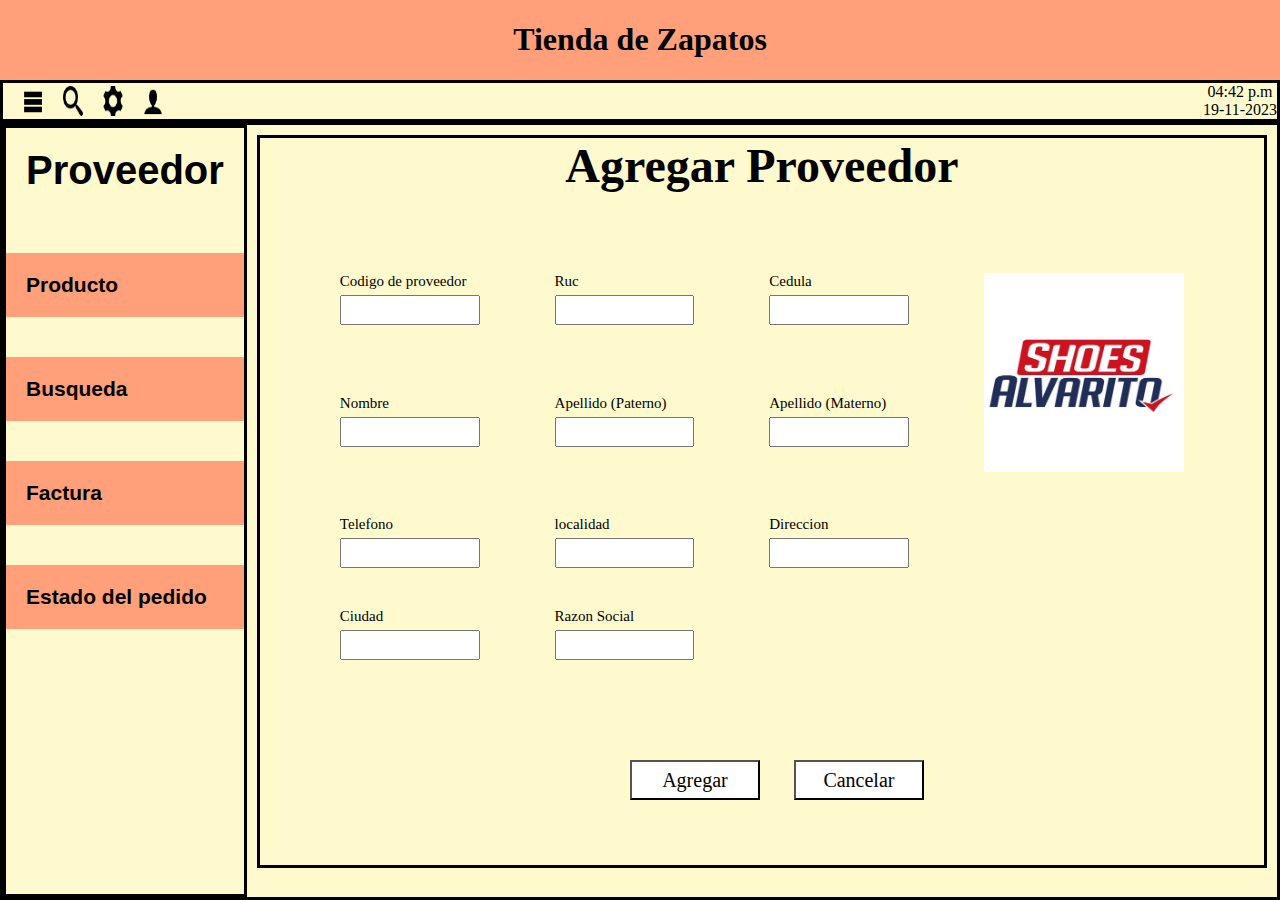
<file: Agregar/index.html>
<!DOCTYPE html>
<html lang="en">

<head>
    <meta charset="UTF-8">
    <meta name="viewport" content="width=device-width, initial-scale=1.0">
    <title>Document</title>
    <link rel="stylesheet" href="style.css">
</head>

<body>
    <header class="header">
        <h1 class="title">Tienda de Zapatos </h1>
    </header>
    <nav class="nav">
        <div class="items-nav">
            <img class="img" src="./images/menu.png" alt="">
            <img class="img" src="./images/search.png" alt="">
            <img class="img" src="./images/cog.png" alt="">
            <img class="img" src="./images/user.png" alt="">
        </div>
        <div class="fecha">
            <time datetime="2023-11-19T15:30:00">04:42 p.m</time>
            <time datetime="2023-11-06">19-11-2023</time>
        </div>
    </nav>
    <section class="section">
        <div class="contenedor-lista">
            <ul class="lista">
                <li class="item">Proveedor</li>
                <li class="item">Producto</li>
                <li class="item">Busqueda</li>
                <li class="item">Factura</li>
                <li class="item">Estado del pedido</li>
            </ul>
        </div>
        <div class="tablas">
            <div class="contenido">
                <h2 class="tablas__title">Agregar Proveedor</h2>
                <div class="formulario">
                    <div class="campo">
                        <label for="codigoProveedor">Codigo de proveedor</label>
                        <input type="text" id="codigoProveedor" name="codigoProveedor" value=>
                    </div>
                    <div class="campo">
                        <label for="ruc">Ruc</label>
                        <input type="text" id="ruc" name="ruc" value="">
                    </div>
                    <div class="campo">
                        <label for="cedula">Cedula</label>
                        <input type="text" id="cedula" name="cedula" value="">

                    </div>
                    <div class="campo-imagen">
                        <img src="images/WhatsApp-Image-2023-05-09-at-3.10.13-PM.jpeg" alt="Foto" width="200px">
                    </div>

                    <div class="campo">
                        <label for="nombre">Nombre</label>
                        <input type="text" id="nombre" name="nombre" value="">
                    </div>
                    <div class="campo">
                        <label for="apellidoPaterno">Apellido (Paterno)</label>
                        <input type="text" id="apellidoPaterno" name="apellidoPaterno" value="">
                    </div>
                    <div class="campo">
                        <label for="apellidoMaterno">Apellido (Materno)</label>
                        <input type="text" id="apellidoMaterno" name="apellidoMaterno" value="">
                    </div>
                    <div class="campo">
                        <label for="telefono">Telefono</label>
                        <input type="text" id="telefono" name="telefono" value="">
                    </div>
                    <div class="campo">
                        <label for="localidad">localidad</label>
                        <input type="text" id="localidad" name="localidad" value="">
                    </div>
                    <div class="campo">
                        <label for="direccion">Direccion</label>
                        <input type="text" id="direccion" name="direccion" value="">
                    </div>
                    <div class="campo">
                        <label for="ciudad2"> </label>
                    </div>


                    <div class="campo">
                        <label for="ciudad2">Ciudad</label>
                        <input type="text" id="ciudad2" name="ciudad2" value="">
                    </div>


                    <div class="campo">
                        <label for="razonSocial">Razon Social</label>
                        <input type="text" id="razonSocial" name="razonSocial" value="">
                    </div>
                </div>
                <button id="openModal3Button" class="btn">Agregar</button>
                <button class="btn">Cancelar</button>
            </div>
        </div>
    </section>
    <div id="modal3" class="modal" style="display: none">
        <div class="modal-content">
            <div class="modal-column">
                <ul>
                    <li><strong>Código Proveedor:</strong> Valor del Código</li>
                    <li><strong>RUC:</strong> Valor del RUC</li>
                    <li><strong>Cédula:</strong> Valor de la Cédula</li>
                    <li><strong>Nombre:</strong> Valor del Nombre</li>
                    <li><strong>Apellido:</strong> Valor del Apellido</li>
                    <li><strong>Apellido Materno:</strong> Valor del Apellido Materno</li>
                </ul>
            </div>
            <div class="modal-column">
                
                <ul>
                    <li><strong>Teléfono:</strong> Valor del Teléfono</li>
                    <li><strong>Email:</strong> Valor del Email</li>
                    <li><strong>Dirección:</strong> Valor de la Dirección</li>
                    <li><strong>Ciudad:</strong> Valor de la Ciudad</li>
                    <li><strong>Razón Social:</strong> Valor de la Razón Social</li>
                </ul>
            </div>
            <div class="modal-column">
                
                <img src="images/foto.jpg" alt="Proveedor">
            </div>
            <button id="closeModal3" class="btn">Cerrar</button>
        </div>
    </div>
    <script>
        const openModal3Button = document.getElementById("openModal3Button");
        const modal3 = document.getElementById("modal3");
        const closeModal3 = document.getElementById("closeModal3");
    
        openModal3Button.addEventListener("click", () => {
            modal3.style.display = "flex";
        });
    
        closeModal3.addEventListener("click", () => {
            modal3.style.display = "none";
        });
    </script>
</body>

</html>
</file>
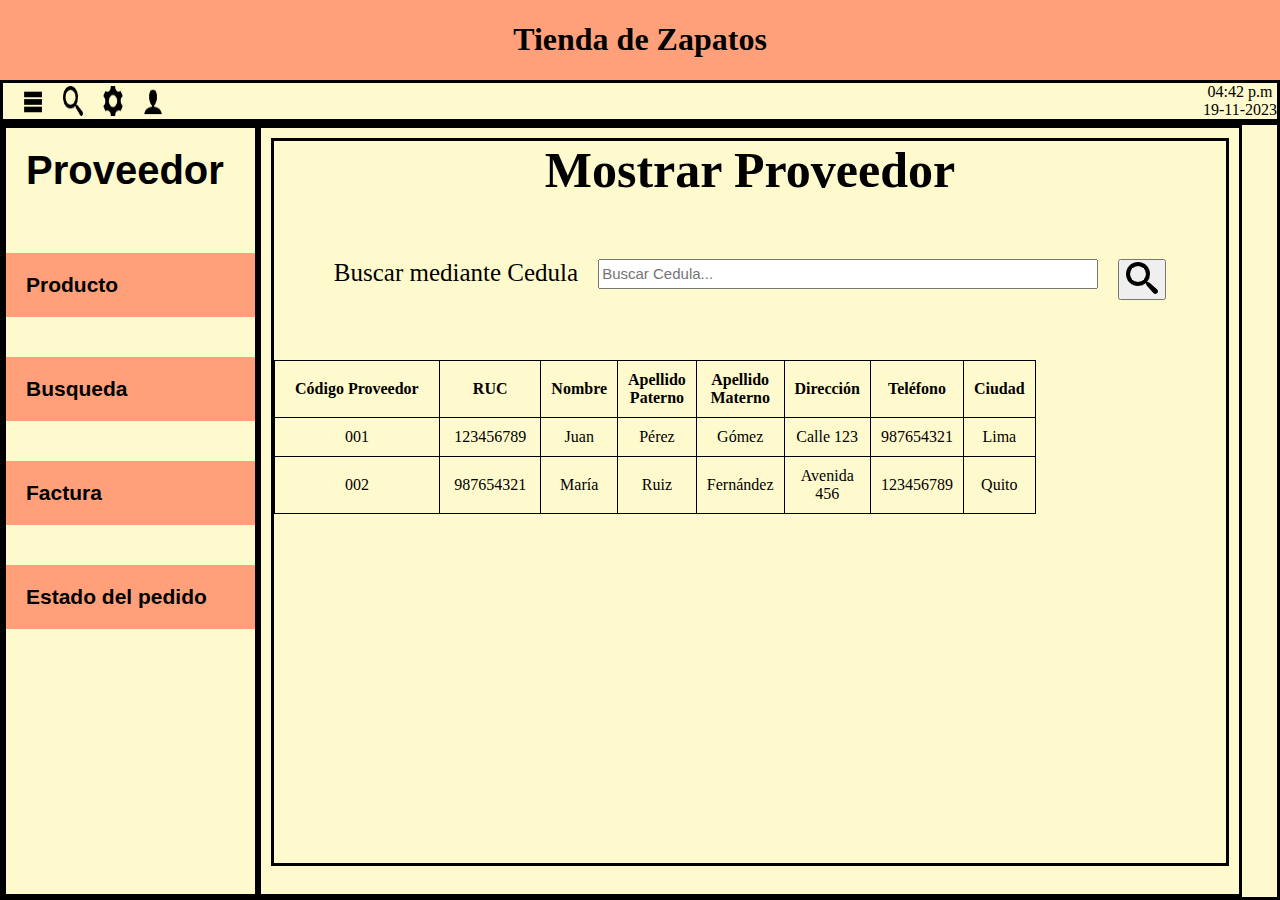
<file: Mostrar/index.html>
<!DOCTYPE html>
<html lang="en">

<head>
    <meta charset="UTF-8">
    <meta name="viewport" content="width=device-width, initial-scale=1.0">
    <title>Document</title>
    <link rel="stylesheet" href="style.css">
</head>

<body>
    <header class="header">
        <h1 class="title">Tienda de Zapatos </h1>
    </header>
    <nav class="nav">
        <div class="items-nav">
            <img class="img" src="./images/menu.png" alt="">
            <img class="img" src="./images/search.png" alt="">
            <img class="img" src="./images/cog.png" alt="">
            <img class="img" src="./images/user.png" alt="">
        </div>
        <div class="fecha">
            <time datetime="2023-11-19T15:30:00">04:42 p.m</time>
            <time datetime="2023-11-06">19-11-2023</time>
        </div>
    </nav>
    <section class="section">
        <div class="contenedor-lista">
            <ul class="lista">
                <li class="item">Proveedor</li>
                <li class="item">Producto</li>
                <li class="item">Busqueda</li>
                <li class="item">Factura</li>
                <li class="item">Estado del pedido</li>
            </ul>
        </div>


                <section class="section">
                    <div class="tablas">
                        <div class="contenido">
                            <h2 class="tablas__title">Mostrar Proveedor</h2>
                            <div class="con-busqueda">
                                <label for="busqueda">Buscar mediante Cedula</label>
                                <input
                                    type="text"
                                    id="busqueda"
                                    name="busqueda"
                                    placeholder="Buscar Cedula..."
                                />
                                <button class="btn-lupa" id="searchButton" type="button">
                                    <img src="images/search.png" alt="Buscar" />
                                </button>
                            </div>
                            <table class="tabla">
                                <thead>
                                    <tr>
                                        <th>Código Proveedor</th>
                                        <th>RUC</th>
                                        <th>Nombre</th>
                                        <th>Apellido Paterno</th>
                                        <th>Apellido Materno</th>
                                        <th>Dirección</th>
                                        <th>Teléfono</th>
                                        <th>Ciudad</th>
                                    </tr>
                                </thead>
                                <tbody>
                                    <tr>
                                        <td>001</td>
                                        <td>123456789</td>
                                        <td>Juan</td>
                                        <td>Pérez</td>
                                        <td>Gómez</td>
                                        <td>Calle 123</td>
                                        <td>987654321</td>
                                        <td>Lima</td>
                                    </tr>
                                    <tr>
                                        <td>002</td>
                                        <td>987654321</td>
                                        <td>María</td>
                                        <td>Ruiz</td>
                                        <td>Fernández</td>
                                        <td>Avenida 456</td>
                                        <td>123456789</td>
                                        <td>Quito</td>
                                    </tr>
                                    <!-- Puedes agregar más filas según sea necesario -->
                                </tbody>
                            </table>
                        </div>
                    </div>
                </section>

                
 

    </section>
    <div id="modal3" class="modal" style="display: none">
        <div class="modal-content">
            <div class="modal-column">
                <ul>
                    <li><strong>Código Proveedor:</strong> Valor del Código</li>
                    <li><strong>RUC:</strong> Valor del RUC</li>
                    <li><strong>Cédula:</strong> Valor de la Cédula</li>
                    <li><strong>Nombre:</strong> Valor del Nombre</li>
                    <li><strong>Apellido:</strong> Valor del Apellido</li>
                    <li><strong>Apellido Materno:</strong> Valor del Apellido Materno</li>
                </ul>
            </div>
            <div class="modal-column">
                
                <ul>
                    <li><strong>Teléfono:</strong> Valor del Teléfono</li>
                    <li><strong>Email:</strong> Valor del Email</li>
                    <li><strong>Dirección:</strong> Valor de la Dirección</li>
                    <li><strong>Ciudad:</strong> Valor de la Ciudad</li>
                    <li><strong>Razón Social:</strong> Valor de la Razón Social</li>
                </ul>
            </div>
            <div class="modal-column">
                
                <img src="images/foto.jpg" alt="Proveedor">
            </div>
            <button id="closeModal3" class="btn">Cerrar</button>
        </div>
    </div>
    <script>
        const openModal3Button = document.getElementById("openModal3Button");
        const modal3 = document.getElementById("modal3");
        const closeModal3 = document.getElementById("closeModal3");
    
        openModal3Button.addEventListener("click", () => {
            modal3.style.display = "flex";
        });
    
        closeModal3.addEventListener("click", () => {
            modal3.style.display = "none";
        });
    </script>
</body>

</html>
</file>
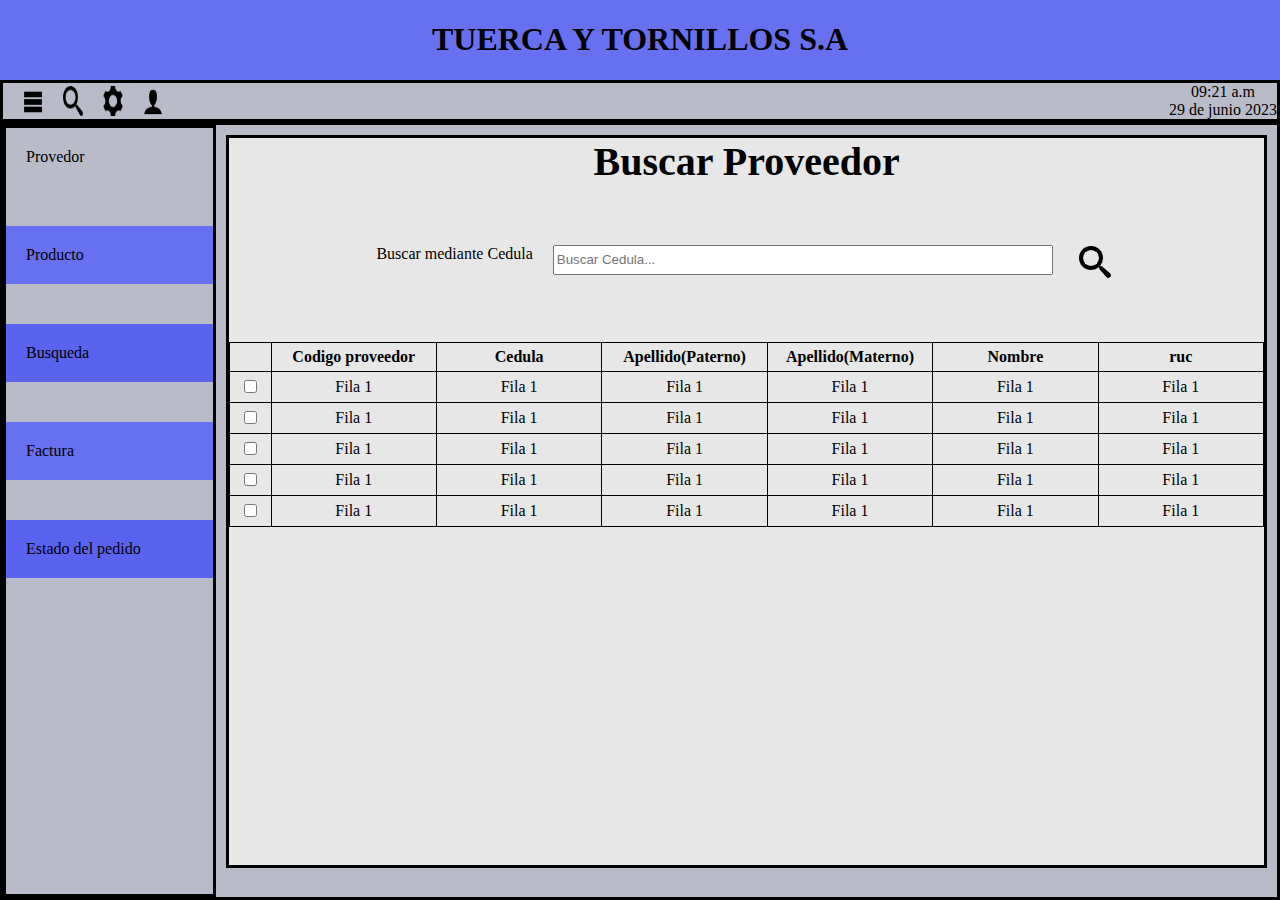
<file: Buscar/buscar.html>
<!DOCTYPE html>
<html lang="en">
  <head>
    <meta charset="UTF-8" />
    <meta name="viewport" content="width=device-width, initial-scale=1.0" />
    <title>Document</title>
    <link rel="stylesheet" href="style.css" />
  </head>
  <body>
    <header class="header">
      <h1 class="title">TUERCA Y TORNILLOS S.A</h1>
    </header>
    <nav class="nav">
      <div class="items-nav">
        <img class="img" src="./images/menu.png" alt="" />
        <img class="img" src="./images/search.png" alt="" />
        <img class="img" src="./images/cog.png" alt="" />
        <img class="img" src="./images/user.png" alt="" />
      </div>
      <div class="fecha">
        <time datetime="2023-11-06T15:30:00">09:21 a.m</time>
        <time datetime="2023-11-06">29 de junio 2023</time>
      </div>
    </nav>
    <section class="section">
      <div class="contenedor-lista">
        <ul class="lista">
          <li class="item">Provedor</li>
          <li class="item">Producto</li>
          <li class="item">Busqueda</li>
          <li class="item">Factura</li>
          <li class="item">Estado del pedido</li>
        </ul>
      </div>
      <div class="tablas">
        <div class="contenido">
          <h2 class="tablas__title">Buscar Proveedor</h2>
          <div class="con-busqueda">
            <label for="busqueda">Buscar mediante Cedula</label>
            <input
              type="text"
              id="busqueda"
              name="busqueda"
              placeholder="Buscar Cedula..."
            />
            <button class="btn-lupa" id="searchButton" type="button">
              <img src="images/search.png" alt="Buscar" />
            </button>
          </div>
          <table class="tabla">
            <thead>
              <tr>
                <th style="width: 20px"></th>
                <th style="width: 16%">Codigo proveedor</th>
                <th style="width: 16%">Cedula</th>
                <th style="width: 16%">Apellido(Paterno)</th>
                <th style="width: 16%">Apellido(Materno)</th>
                <th style="width: 16%">Nombre</th>
                <th style="width: 16%">ruc</th>
              </tr>
            </thead>
            <tbody>
              <tr>
                <td><input class="checkbox" type="checkbox" /></td>
                <td>Fila 1</td>
                <td>Fila 1</td>
                <td>Fila 1</td>
                <td>Fila 1</td>
                <td>Fila 1</td>
                <td>Fila 1</td>
              </tr>
              <tr>
                <td><input type="checkbox" /></td>
                <td>Fila 1</td>
                <td>Fila 1</td>
                <td>Fila 1</td>
                <td>Fila 1</td>
                <td>Fila 1</td>
                <td>Fila 1</td>
              </tr>
              <tr>
                <td><input type="checkbox" /></td>
                <td>Fila 1</td>
                <td>Fila 1</td>
                <td>Fila 1</td>
                <td>Fila 1</td>
                <td>Fila 1</td>
                <td>Fila 1</td>
              </tr>
              <tr>
                <td><input type="checkbox" /></td>
                <td>Fila 1</td>
                <td>Fila 1</td>
                <td>Fila 1</td>
                <td>Fila 1</td>
                <td>Fila 1</td>
                <td>Fila 1</td>
              </tr>
              <tr>
                <td><input type="checkbox" /></td>
                <td>Fila 1</td>
                <td>Fila 1</td>
                <td>Fila 1</td>
                <td>Fila 1</td>
                <td>Fila 1</td>
                <td>Fila 1</td>
              </tr>
            </tbody>
          </table>

        </div>
      </div>
    </section>
   
    <div id="modal2" class="modal" style="display: none">
      <div class="modal-content">
        <p class="texto-modal2">ERROR DE <br> BUSQUEDA</p>
        <P>EL REGISTRO BUSCADO NO <br> SE ENCUENTRA REGISTRADO </P>
        <button id="acceptBtn2" class="btn">Aceptar</button>
        <button id="closeModal2" class="btn">Cerrar</button>
      </div>
    </div>

    <script>
      const searchButton = document.getElementById("searchButton");
      const modal2 = document.getElementById("modal2");
      const closeModal2 = document.getElementById("closeModal2");

      searchButton.addEventListener("click", () => {
        modal2.style.display = "flex";
      });

      closeModal2.addEventListener("click", () => {
        modal2.style.display = "none";
      });
    </script>
  </body>
</html>
</file>
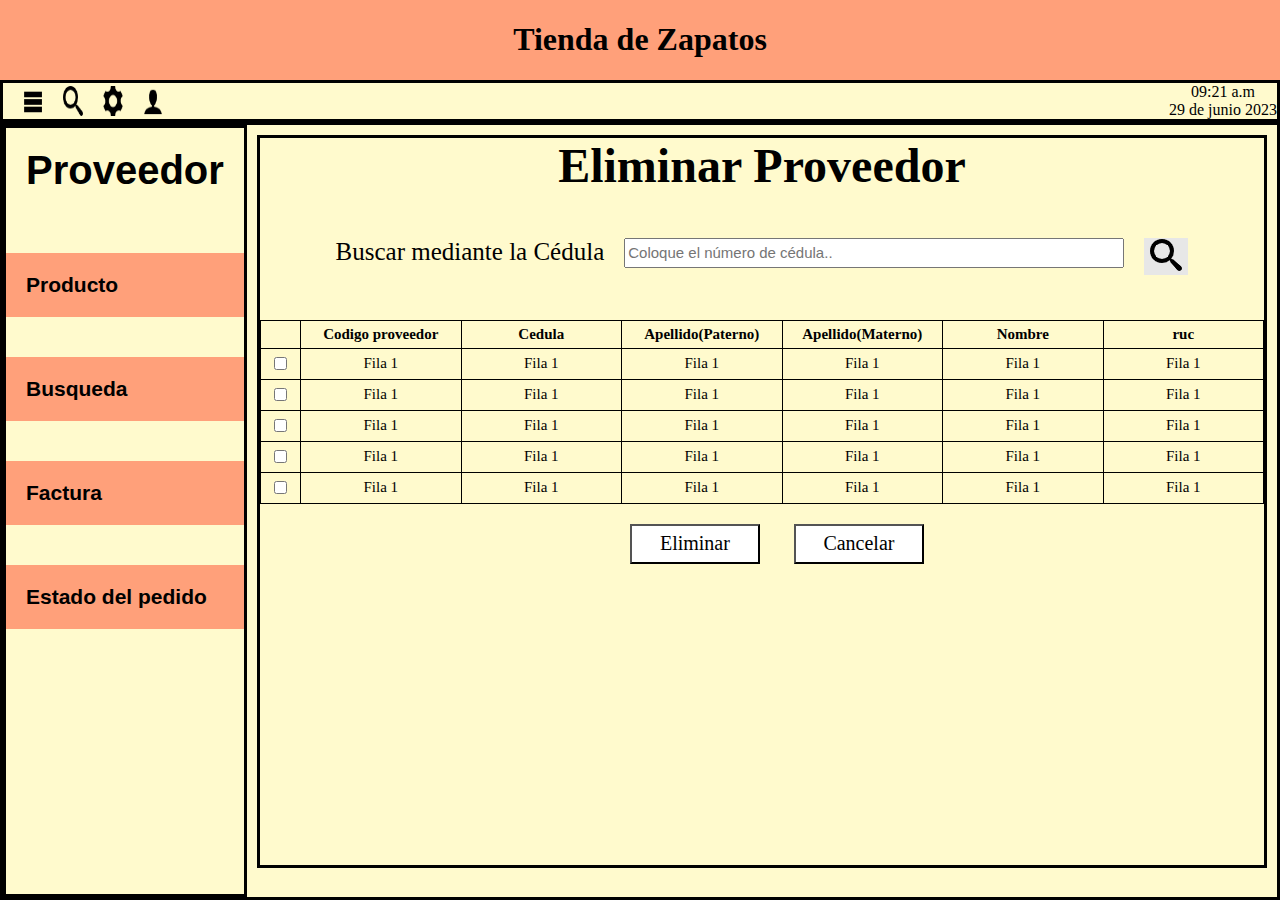
<file: Eliminar/eliminar.html>
<!DOCTYPE html>
<html lang="en">
  <head>
    <meta charset="UTF-8" />
    <meta name="viewport" content="width=device-width, initial-scale=1.0" />
    <title>Document</title>
    <link rel="stylesheet" href="style.css" />
  </head>
  <body>
    <header class="header">
      <h1 class="title">Tienda de Zapatos</h1>
    </header>
    <nav class="nav">
      <div class="items-nav">
        <img class="img" src="./images/menu.png" alt="" />
        <img class="img" src="./images/search.png" alt="" />
        <img class="img" src="./images/cog.png" alt="" />
        <img class="img" src="./images/user.png" alt="" />
      </div>
      <div class="fecha">
        <time datetime="2023-11-06T15:30:00">09:21 a.m</time>
        <time datetime="2023-11-06">29 de junio 2023</time>
      </div>
    </nav>
    <section class="section">
      <div class="contenedor-lista">
        <ul class="lista">
          <li class="item">Proveedor</li>
          <li class="item">Producto</li>
          <li class="item">Busqueda</li>
          <li class="item">Factura</li>
          <li class="item">Estado del pedido</li>
        </ul>
      </div>
      <div class="tablas">
        <div class="contenido">
          <h2 class="tablas__title">Eliminar Proveedor</h2>
          <div class="con-busqueda">
            <label for="busqueda">Buscar mediante la Cédula</label>
            <input
              type="text"
              id="busqueda"
              name="busqueda"
              placeholder="Coloque el número de cédula.."
            />
            <button class="btn-lupa" id="searchButton" type="button">
              <img src="images/search.png" alt="Buscar" />
            </button>
          </div>
          <table class="tabla">
            <thead>
              <tr>
                <th style="width: 20px"></th>
                <th style="width: 16%">Codigo proveedor</th>
                <th style="width: 16%">Cedula</th>
                <th style="width: 16%">Apellido(Paterno)</th>
                <th style="width: 16%">Apellido(Materno)</th>
                <th style="width: 16%">Nombre</th>
                <th style="width: 16%">ruc</th>
              </tr>
            </thead>
            <tbody>
              <tr>
                <td><input class="checkbox" type="checkbox" /></td>
                <td>Fila 1</td>
                <td>Fila 1</td>
                <td>Fila 1</td>
                <td>Fila 1</td>
                <td>Fila 1</td>
                <td>Fila 1</td>
              </tr>
              <tr>
                <td><input type="checkbox" /></td>
                <td>Fila 1</td>
                <td>Fila 1</td>
                <td>Fila 1</td>
                <td>Fila 1</td>
                <td>Fila 1</td>
                <td>Fila 1</td>
              </tr>
              <tr>
                <td><input type="checkbox" /></td>
                <td>Fila 1</td>
                <td>Fila 1</td>
                <td>Fila 1</td>
                <td>Fila 1</td>
                <td>Fila 1</td>
                <td>Fila 1</td>
              </tr>
              <tr>
                <td><input type="checkbox" /></td>
                <td>Fila 1</td>
                <td>Fila 1</td>
                <td>Fila 1</td>
                <td>Fila 1</td>
                <td>Fila 1</td>
                <td>Fila 1</td>
              </tr>
              <tr>
                <td><input type="checkbox" /></td>
                <td>Fila 1</td>
                <td>Fila 1</td>
                <td>Fila 1</td>
                <td>Fila 1</td>
                <td>Fila 1</td>
                <td>Fila 1</td>
              </tr>
            </tbody>
          </table>

          <button id="showModalBtn" class="btn">Eliminar</button>
          <button class="btn">Cancelar</button>
        </div>
      </div>
    </section>
    <div id="modal" class="modal" style="display: none">
      <div class="modal-content">
        <p class="texto-modal">
          Datos del proveedor <br />
          correctamnete <br />
          eliminado
        </p>

        <button id="acceptBtn" class="btn">Aceptar</button>
        <button id="closeModal" class="btn">Cerrar</button>
      </div>
    </div>
    <div id="modal2" class="modal" style="display: none">
      <div class="modal-content">
        <p class="texto-modal2">ERROR DE <br> BUSQUEDA</p>
        <P>EL REGISTRO BUSCADO NO <br> SE ENCUENTRA REGISTRADO </P>
        <button id="acceptBtn2" class="btn">Aceptar</button>
        <button id="closeModal2" class="btn">Cerrar</button>
      </div>
    </div>

    <script>
      const showModalBtn = document.getElementById("showModalBtn");
      const modal = document.getElementById("modal");
      const closeModal = document.getElementById("closeModal");

      showModalBtn.addEventListener("click", () => {
        modal.style.display = "flex";
      });

      closeModal.addEventListener("click", () => {
        modal.style.display = "none";
      });
      const searchButton = document.getElementById("searchButton");
      const modal2 = document.getElementById("modal2");
      const closeModal2 = document.getElementById("closeModal2");

      searchButton.addEventListener("click", () => {
        modal2.style.display = "flex";
      });

      closeModal2.addEventListener("click", () => {
        modal2.style.display = "none";
      });
    </script>
  </body>
</html>
</file>
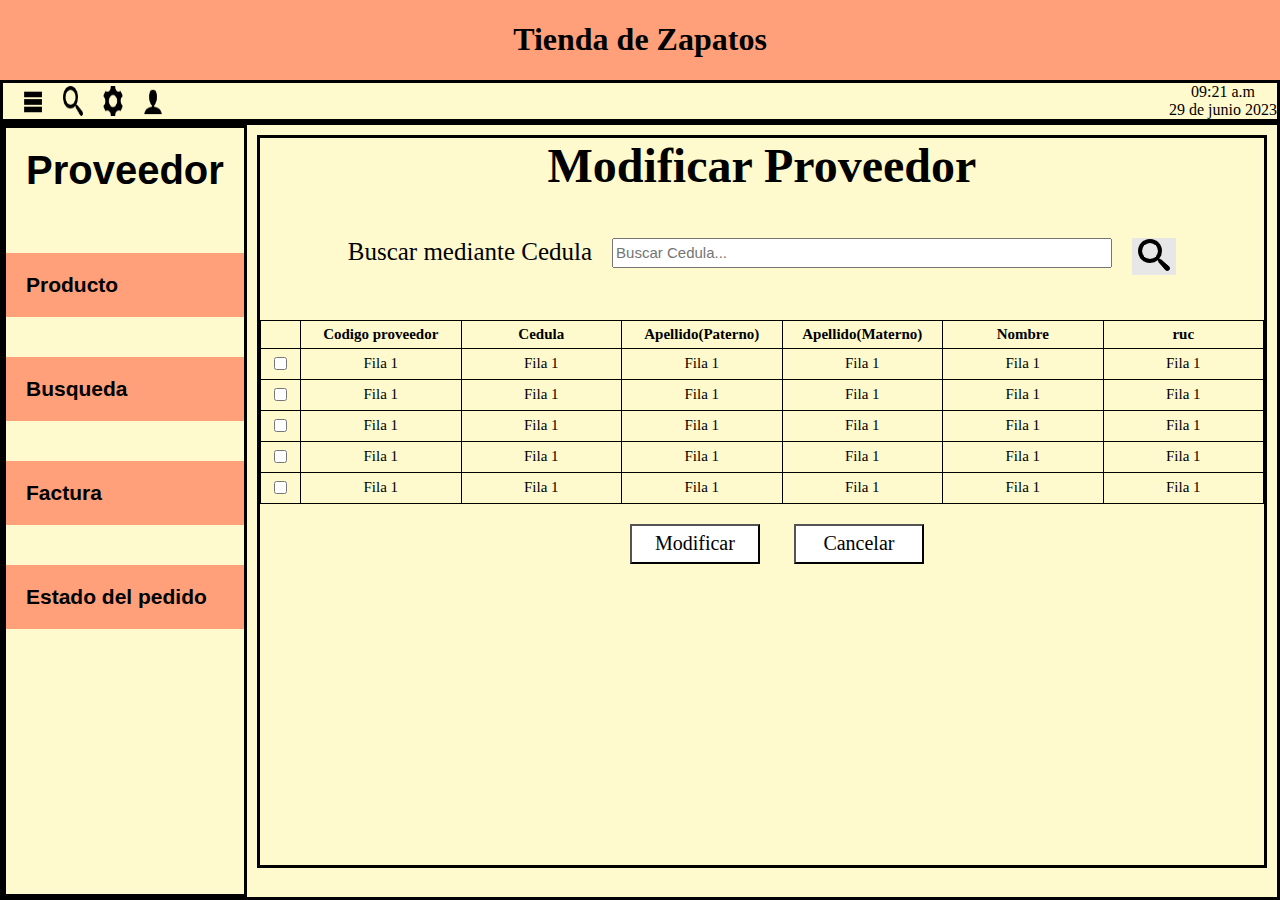
<file: Modificar/modificar.html>
<!DOCTYPE html>
<html lang="en">
  <head>
    <meta charset="UTF-8" />
    <meta name="viewport" content="width=device-width, initial-scale=1.0" />
    <title>Document</title>
    <link rel="stylesheet" href="style.css" />
  </head>
  <body>
    <header class="header">
      <h1 class="title">Tienda de Zapatos</h1>
    </header>
    <nav class="nav">
      <div class="items-nav">
        <img class="img" src="./images/menu.png" alt="" />
        <img class="img" src="./images/search.png" alt="" />
        <img class="img" src="./images/cog.png" alt="" />
        <img class="img" src="./images/user.png" alt="" />
      </div>
      <div class="fecha">
        <time datetime="2023-11-06T15:30:00">09:21 a.m</time>
        <time datetime="2023-11-06">29 de junio 2023</time>
      </div>
    </nav>
    <section class="section">
      <div class="contenedor-lista">
        <ul class="lista">
          <li class="item">Proveedor</li>
          <li class="item">Producto</li>
          <li class="item">Busqueda</li>
          <li class="item">Factura</li>
          <li class="item">Estado del pedido</li>
        </ul>
      </div>
      <div class="tablas">
        <div class="contenido">
          <h2 class="tablas__title">Modificar Proveedor</h2>
          <div class="con-busqueda">
            <label for="busqueda">Buscar mediante Cedula</label>
            <input
              type="text"
              id="busqueda"
              name="busqueda"
              placeholder="Buscar Cedula..."
            />
            <button class="btn-lupa" id="searchButton" type="button">
              <img src="images/search.png" alt="Buscar" />
            </button>
          </div>
          <table class="tabla">
            <thead>
              <tr>
                <th style="width: 20px"></th>
                <th style="width: 16%">Codigo proveedor</th>
                <th style="width: 16%">Cedula</th>
                <th style="width: 16%">Apellido(Paterno)</th>
                <th style="width: 16%">Apellido(Materno)</th>
                <th style="width: 16%">Nombre</th>
                <th style="width: 16%">ruc</th>
              </tr>
            </thead>
            <tbody>
              <tr>
                <td><input class="checkbox" type="checkbox" /></td>
                <td>Fila 1</td>
                <td>Fila 1</td>
                <td>Fila 1</td>
                <td>Fila 1</td>
                <td>Fila 1</td>
                <td>Fila 1</td>
              </tr>
              <tr>
                <td><input type="checkbox" /></td>
                <td>Fila 1</td>
                <td>Fila 1</td>
                <td>Fila 1</td>
                <td>Fila 1</td>
                <td>Fila 1</td>
                <td>Fila 1</td>
              </tr>
              <tr>
                <td><input type="checkbox" /></td>
                <td>Fila 1</td>
                <td>Fila 1</td>
                <td>Fila 1</td>
                <td>Fila 1</td>
                <td>Fila 1</td>
                <td>Fila 1</td>
              </tr>
              <tr>
                <td><input type="checkbox" /></td>
                <td>Fila 1</td>
                <td>Fila 1</td>
                <td>Fila 1</td>
                <td>Fila 1</td>
                <td>Fila 1</td>
                <td>Fila 1</td>
              </tr>
              <tr>
                <td><input type="checkbox" /></td>
                <td>Fila 1</td>
                <td>Fila 1</td>
                <td>Fila 1</td>
                <td>Fila 1</td>
                <td>Fila 1</td>
                <td>Fila 1</td>
              </tr>
            </tbody>
          </table>

          <button id="showModalBtn" class="btn">Modificar</button>
          <button class="btn">Cancelar</button>
        </div>
      </div>
    </section>
    <div id="modal" class="modal" style="display: none">
      <div class="modal-content">
        <p class="texto-modal">
          Datos del proveedor <br />
          correctamnete <br />
          Modificado
        </p>

        <button id="acceptBtn" class="btn">Aceptar</button>
        <button id="closeModal" class="btn">Cerrar</button>
      </div>
    </div>
    <div id="modal2" class="modal" style="display: none">
      <div class="modal-content">
        <p class="texto-modal2">ERROR DE <br> BUSQUEDA</p>
        <P>EL REGISTRO BUSCADO NO <br> SE ENCUENTRA REGISTRADO </P>
        <button id="acceptBtn2" class="btn">Aceptar</button>
        <button id="closeModal2" class="btn">Cerrar</button>
      </div>
    </div>

    <script>
      const showModalBtn = document.getElementById("showModalBtn");
      const modal = document.getElementById("modal");
      const closeModal = document.getElementById("closeModal");

      showModalBtn.addEventListener("click", () => {
        modal.style.display = "flex";
      });

      closeModal.addEventListener("click", () => {
        modal.style.display = "none";
      });
      const searchButton = document.getElementById("searchButton");
      const modal2 = document.getElementById("modal2");
      const closeModal2 = document.getElementById("closeModal2");

      searchButton.addEventListener("click", () => {
        modal2.style.display = "flex";
      });

      closeModal2.addEventListener("click", () => {
        modal2.style.display = "none";
      });
    </script>
  </body>
</html>
</file>
<file: Agregar/style.css>
* {
    box-sizing: border-box;
}

body {
    background-color: #fffacd; /* Fondo melocotón claro */
    border-radius: 10%;
    width: 100%;
    margin: 0;
    height: 100vh;
    display: flex;
    flex-direction: column;
}

.header {
    background-color: rgb(255, 160, 122);
    display: flex;
    justify-content: center;
    font-size: 10;
    
}

.nav {
    border: solid black;
    text-align: end;
    display: flex;
    justify-content: space-between;
}

.section {
    display: flex;
    height: 100%;
    border: solid black;
}

.formulario {
    display: grid;
    grid-template-columns: repeat(4, 1fr);
    grid-gap: 40px;
    margin: 80px;
}


.campo {
    display: flex;
    flex-direction: column;
    text-align: left;
    font-size: 15px;
    font-family: 'Times New Roman', Times, serif;
}

.campo-imagen {
    grid-row: span 2;
    /* Este campo ocupa dos filas del grid */
}

.campo label {
    margin-bottom: 5px;
}

.campo input {
    height: 30px;
    padding: 5px;
    width: 80%;

    /* Ajusta el valor según sea necesario */
}

.contenedor-lista {
    width: 20%;
    border: solid black;
}

ul {
    list-style: none;
    padding: 0;
    margin: 0;
}

.tablas {
    width: 100%;
    text-align: center;
}

.tablas__title {
    font-size: 48px;
    margin: 0;
    font-weight: bolder;
}

.item {
    text-align: center;
    padding: 20px;
}


.lista .item:nth-child(1){
    font-family: 'Roboto', sans-serif;
    font-size:40px;
    font-weight: bold;
}
   
.lista .item:nth-child(2) {
    background-color: rgb(255, 160, 122);
    font-family: 'Roboto', sans-serif;
    font-size:21px;
    font-weight: bold;
}

.lista .item:nth-child(3) {
    background-color: rgb(255, 160, 122);
    font-family: 'Roboto', sans-serif;
    font-size:21px;
    font-weight: bold;
}

.lista .item:nth-child(4) {
    background-color: rgb(255, 160, 122);
    font-family: 'Roboto', sans-serif;
    font-size:21px;
    font-weight: bold;
}

.lista .item:nth-child(5) {
    background-color: rgb(255, 160, 122);
    font-family: 'Roboto', sans-serif;
    font-size:21px;
    font-weight: bold;
}





.contenido {
    background-color: fffacd;
    height: 95%;
    margin: 10px;
    border: solid black;
}

.con-busqueda {
    display: flex;
    gap: 20px;
    justify-content: center;
    margin: 60px;
}

#busqueda {
    width: 500px;
    height: 30px;
}

.btn {
    width: 130px;
    height: 40px;
    margin-top: 20px;
    margin-left: 30px;
    background-color: rgb(255, 255, 255);
    font-size: 20px;
    font-family: 'Times New Roman', Times, serif;
}

.img {
    width: 20px;
    height: 30px;
}

.fecha {
    display: flex;
    flex-direction: column;
    text-align: center;
}

.items-nav {
    display: flex;
    gap: 20px;
    margin-left: 20px;
    align-items: center;
}

.tabla {
    width: 100%;
    border-collapse: collapse;
    width: 80%;
}

.tabla th,
.tabla td {
    border: 1px solid black;
    padding: 10px;
    /* Ajusta el valor según sea necesario */
    text-align: center;
    width: 80%;
}

.modal {
    display: none;
    position: fixed;
    top: 0;
    left: 0;
    width: 100%;
    height: 100%;
    background-color: rgba(0, 0, 0, 0.6);
    display: flex;
    justify-content: center;
    align-items: center;
    z-index: 999;
}

.modal-content {
    background-color: #fff;
    border-radius: 10px;
    text-align: center;
    padding: 20px;
    position: relative;
}

#acceptBtn,
#closeModal {
    background-color: rgb(93, 94, 95);
    color: white;
    
}

.modal-column {
    display: flex;
    float: left;
    width: 33.33%;
    padding: 10px;
    text-align: left;
    gap: 20px;
}

.modal-column h2 {
    text-align: center;
}

ul {
    list-style-type: none;
    padding: 0;
}

ul li {
    margin-bottom: 40px;
}


.modal-column img {
    max-width: 100%;
    height: auto;
   
}

#closeModal3 {
    clear: both;
    display: block;
    margin: 10px auto;
}
li{
    display: flex;
    gap: 20px;
}
</file>
<file: Mostrar/style.css>
* {
    box-sizing: border-box;
}

body {
    background-color: #fffacd; /* Fondo melocotón claro */
    border-radius: 10%;
    width: 100%;
    margin: 0;
    height: 100vh;
    display: flex;
    flex-direction: column;
}

.header {
    background-color: rgb(255, 160, 122);
    display: flex;
    justify-content: center;
    font-size: 10;
    
}

.nav {
    border: solid black;
    text-align: end;
    display: flex;
    justify-content: space-between;
}

.section {
    display: flex;
    height: 100%;
    border: solid black;
}

.formulario {
    display: grid;
    grid-template-columns: repeat(4, 1fr);
    grid-gap: 40px;
    margin: 80px;
}


.campo {
    display: flex;
    flex-direction: column;
    text-align: left;
    font-size: 15px;
    font-family: 'Times New Roman', Times, serif;
}

.campo-imagen {
    grid-row: span 2;
    /* Este campo ocupa dos filas del grid */
}

.campo label {
    margin-bottom: 5px;
}

.campo input {
    height: 30px;
    padding: 5px;
    width: 80%;

    /* Ajusta el valor según sea necesario */
}

.contenedor-lista {
    width: 20%;
    border: solid black;
}

ul {
    list-style: none;
    padding: 0;
    margin: 0;
}

.tablas {
    width: 200%;
    text-align: auto;
}

.tablas__title {
    font-size: 50px;
    margin: 0;
    font-weight: bolder;
}

#busqueda{
    width: 500px;
    height: 30px;
    font-size: 15px;
}

.item {
    text-align: center;
    padding: 20px;
}
.con-busqueda{
    display: flex;
    gap: 20px;
    justify-content: center;
    margin: 45px;
    font-size: 25px;

}

.lista .item:nth-child(1){
    font-family: 'Roboto', sans-serif;
    font-size:40px;
    font-weight: bold;
}
   
.lista .item:nth-child(2) {
    background-color: rgb(255, 160, 122);
    font-family: 'Roboto', sans-serif;
    font-size:21px;
    font-weight: bold;
}

.lista .item:nth-child(3) {
    background-color: rgb(255, 160, 122);
    font-family: 'Roboto', sans-serif;
    font-size:21px;
    font-weight: bold;
}

.lista .item:nth-child(4) {
    background-color: rgb(255, 160, 122);
    font-family: 'Roboto', sans-serif;
    font-size:21px;
    font-weight: bold;
}

.lista .item:nth-child(5) {
    background-color: rgb(255, 160, 122);
    font-family: 'Roboto', sans-serif;
    font-size:21px;
    font-weight: bold;
}





.contenido {
    background-color: fffacd;
    height: 95%;
    margin: 10px;
    border: solid black;
}

.con-busqueda {
    display: flex;
    gap: 20px;
    justify-content: center;
    margin: 60px;
}

#busqueda {
    width: 500px;
    height: 30px;
}

.btn {
    width: 130px;
    height: 40px;
    margin-top: 20px;
    margin-left: 30px;
    background-color: rgb(255, 255, 255);
    font-size: 20px;
    font-family: 'Times New Roman', Times, serif;
}

.img {
    width: 20px;
    height: 30px;
}

.fecha {
    display: flex;
    flex-direction: column;
    text-align: center;
}

.items-nav {
    display: flex;
    gap: 20px;
    margin-left: 20px;
    align-items: center;
}

.tabla {
    width: 100%;
    border-collapse: collapse;
    width: 80%;
}

.tabla th,
.tabla td {
    border: 1px solid black;
    padding: 10px;
    /* Ajusta el valor según sea necesario */
    text-align: center;
    width: 80%;
}

.modal {
    display: none;
    position: fixed;
    top: 0;
    left: 0;
    width: 100%;
    height: 100%;
    background-color: rgba(0, 0, 0, 0.6);
    display: flex;
    justify-content: center;
    align-items: center;
    z-index: 999;
}

.modal-content {
    background-color: #fff;
    border-radius: 10px;
    text-align: center;
    padding: 20px;
    position: relative;
}

#acceptBtn,
#closeModal {
    background-color: rgb(93, 94, 95);
    color: white;
    
}

.modal-column {
    display: flex;
    float: left;
    width: 33.33%;
    padding: 10px;
    text-align: left;
    gap: 20px;
}

.modal-column h2 {
    text-align: center;
}

ul {
    list-style-type: none;
    padding: 0;
}

ul li {
    margin-bottom: 40px;
}


.modal-column img {
    max-width: 100%;
    height: auto;
   
}

#closeModal3 {
    clear: both;
    display: block;
    margin: 10px auto;
}
li{
    display: flex;
    gap: 20px;
}


body {
    font-family: 'Times New Roman', Times, serif
    
}

.tablas{
    width: 200%;
    text-align: center;
   
 }
</file>
<file: Buscar/style.css>
* {
    box-sizing: border-box;
}

body {
    background-color: rgb(186, 187, 201);
    border-radius: 10%;
    width: 100%;
    margin: 0;
    height: 100vh;
    display: flex;
    flex-direction: column; 
}

.header {
    background-color: rgb(103, 112, 241);
    display: flex;
    justify-content: center;
}

.nav {
   border: solid black;
    text-align: end;
    display: flex;
    justify-content: space-between;
}

.section {
    display: flex;
    height: 100%;
    border: solid black;
    
}

.contenedor-lista {
    width: 20%;
    border: solid black;
  
}
ul {
    list-style: none;
    padding: 0;
    margin: 0;
}
.tablas{
   width: 100%;
   text-align: center;
  
}
.tablas__title{
    font-size: 40px;
    margin: 0;
}
.item{
    text-align: center;
    padding: 20px;
}


.lista .item:nth-child(2) {
    background-color: rgb(103, 112, 241); 
}

.lista .item:nth-child(3) {
    background-color:rgb(89, 99, 240);  
}

.lista .item:nth-child(4) {
    background-color: rgb(103, 112, 241); 
}
.lista .item:nth-child(5) {
    background-color: rgb(89, 99, 240);  
}
.contenido{ 
    background-color: rgb(231, 231, 231);
    height: 95%;
    margin: 10px;
    border: solid black;
}

.con-busqueda{
    display: flex;
    gap: 20px;
    justify-content: center;
    margin: 60px;
}
#busqueda{
        width: 500px;
        height: 30px;
}
.btn{
    width: 130px;
    height: 40px;
    margin-top: 20px;
    margin-left: 30px;
    background-color: rgb(93, 94, 95);
}

.img{
    width: 20px;
    height: 30px;
}
.fecha{
    display: flex;
    flex-direction: column;
    text-align: center;
}
.items-nav{
        display: flex;
         gap: 20px;
         margin-left: 20px;
         align-items: center;
}
.tabla {
    width: 100%;
    border-collapse: collapse;
}

.tabla th, .tabla td {
    border: 1px solid black;
    padding: 5px;
    text-align: center;
}






.modal {
    display: none;
    position: fixed;
    top: 0;
    left: 0;
    width: 100%;
    height: 100%;
    background-color: rgba(0, 0, 0, 0.6);
    display: flex;
    justify-content: center;
    align-items: center;
    z-index: 999;
}


.modal-content {
    background-color: #fff;
    border-radius: 10px;
    text-align: center;
    padding: 20px;
    position: relative;
}

#acceptBtn, #closeModal {
    background-color: rgb(93, 94, 95);
    color: white;
}
.texto-modal,.texto-modal2{
    font-size: 30px;
  color: greenyellow;
}
.btn-lupa{
    border: none;
    background-color: rgb(231, 231, 231);
}
.texto-modal2{
    color: red;
}


#modal3 {
   
}

.modal-column {
    display: flex;
    float: left;
    width: 33.33%;
    padding: 10px;
    text-align: left;
    gap: 20px;
}

.modal-column h2 {
    text-align: center;
}

ul {
    list-style-type: none;
    padding: 0;
}

ul li {
    margin-bottom: 40px;
}


.modal-column img {
    max-width: 100%;
    height: auto;
   
}

#closeModal3 {
    clear: both;
    display: block;
    margin: 10px auto;
}
li{
    display: flex;
    gap: 20px;
}
</file>
<file: Eliminar/style.css>
* {
    box-sizing: border-box;
}

body {
    background-color: #fffacd; /* Fondo melocotón claro */
    border-radius: 10%;
    width: 100%;
    margin: 0;
    height: 100vh;
    display: flex;
    flex-direction: column;
}

.header {
    background-color: rgb(255, 160, 122);
    display: flex;
    justify-content: center;
    font-size: 10;
    
}

.nav {
   border: solid black;
    text-align: end;
    display: flex;
    justify-content: space-between;
}

.section {
    display: flex;
    height: 100%;
    border: solid black;
    
}

.contenedor-lista {
    width: 20%;
    border: solid black;
  
}
ul {
    list-style: none;
    padding: 0;
    margin: 0;
}
.tablas{
   width: 100%;
   text-align: center;
  
}
.tablas__title{
    font-size: 48px;
    margin: 0;
    font-weight: bolder;
}
.item{
    text-align: center;
    padding: 20px;
}

.lista .item:nth-child(1){
    font-family: 'Roboto', sans-serif;
    font-size:40px;
    font-weight: bold;
}
   
.lista .item:nth-child(2) {
    background-color: rgb(255, 160, 122);
    font-family: 'Roboto', sans-serif;
    font-size:21px;
    font-weight: bold;
}

.lista .item:nth-child(3) {
    background-color: rgb(255, 160, 122);
    font-family: 'Roboto', sans-serif;
    font-size:21px;
    font-weight: bold;
}

.lista .item:nth-child(4) {
    background-color: rgb(255, 160, 122);
    font-family: 'Roboto', sans-serif;
    font-size:21px;
    font-weight: bold;
}

.lista .item:nth-child(5) {
    background-color: rgb(255, 160, 122);
    font-family: 'Roboto', sans-serif;
    font-size:21px;
    font-weight: bold;
}


.contenido{ 
    background-color: fffacd;
    height: 95%;
    margin: 10px;
    border: solid black;
}

.con-busqueda{
    display: flex;
    gap: 20px;
    justify-content: center;
    margin: 45px;
    font-size: 25px;

}
#busqueda{
        width: 500px;
        height: 30px;
        font-size: 15px;
}
.btn{
    width: 130px;
    height: 40px;
    margin-top: 20px;
    margin-left: 30px;
    background-color: rgb(255, 255, 255);
    font-size: 20px;
    font-family: 'Times New Roman', Times, serif;
}

.img{
    width: 20px;
    height: 30px;
}
.fecha{
    display: flex;
    flex-direction: column;
    text-align: center;
}
.items-nav{
        display: flex;
         gap: 20px;
         margin-left: 20px;
         align-items: center;
}
.tabla {
    width: 100%;
    border-collapse: collapse;
}

.tabla th, .tabla td {
    border: 1px solid black;
    padding: 5px;
    text-align: center;
}






.modal {
    display: none;
    position: fixed;
    top: 0;
    left: 0;
    width: 100%;
    height: 100%;
    background-color: rgba(0, 0, 0, 0.6);
    display: flex;
    justify-content: center;
    align-items: center;
    z-index: 999;
}

.tabla{
    font-family:'Times New Roman', Times, serif;
    font-size: 15px;
}
.modal-content {
    background-color: #fff;
    border-radius: 10px;
    text-align: center;
    padding: 20px;
    position: relative;
}

#acceptBtn, #closeModal {
    background-color: rgb(93, 94, 95);
    color: white;
}
.texto-modal,.texto-modal2{
    font-size: 30px;
  color: greenyellow;
}
.btn-lupa{
    border: none;
    background-color: rgb(231, 231, 231);
}
.texto-modal2{
    color: red;
}




.modal-column {
    display: flex;
    float: left;
    width: 33.33%;
    padding: 10px;
    text-align: left;
    gap: 20px;
}

.modal-column h2 {
    text-align: center;
}

ul {
    list-style-type: none;
    padding: 0;
}

ul li {
    margin-bottom: 40px;
}


.modal-column img {
    max-width: 100%;
    height: auto;
   
}

#closeModal3 {
    clear: both;
    display: block;
    margin: 10px auto;
}
li{
    display: flex;
    gap: 20px;
}
</file>
<file: Modificar/style.css>
* {
    box-sizing: border-box;
}

body {
    background-color: #fffacd; /* Fondo melocotón claro */
    border-radius: 10%;
    width: 100%;
    margin: 0;
    height: 100vh;
    display: flex;
    flex-direction: column;
}

.header {
    background-color: rgb(255, 160, 122);
    display: flex;
    justify-content: center;
    font-size: 10;
    
}

.nav {
   border: solid black;
    text-align: end;
    display: flex;
    justify-content: space-between;
}

.section {
    display: flex;
    height: 100%;
    border: solid black;
    
}

.contenedor-lista {
    width: 20%;
    border: solid black;
  
}
ul {
    list-style: none;
    padding: 0;
    margin: 0;
}
.tablas{
   width: 100%;
   text-align: center;
  
}
.tablas__title{
    font-size: 48px;
    margin: 0;
    font-weight: bolder;
}
.item{
    text-align: center;
    padding: 20px;
}


.lista .item:nth-child(1){
    font-family: 'Roboto', sans-serif;
    font-size:40px;
    font-weight: bold;
}
   
.lista .item:nth-child(2) {
    background-color: rgb(255, 160, 122);
    font-family: 'Roboto', sans-serif;
    font-size:21px;
    font-weight: bold;
}

.lista .item:nth-child(3) {
    background-color: rgb(255, 160, 122);
    font-family: 'Roboto', sans-serif;
    font-size:21px;
    font-weight: bold;
}

.lista .item:nth-child(4) {
    background-color: rgb(255, 160, 122);
    font-family: 'Roboto', sans-serif;
    font-size:21px;
    font-weight: bold;
}

.lista .item:nth-child(5) {
    background-color: rgb(255, 160, 122);
    font-family: 'Roboto', sans-serif;
    font-size:21px;
    font-weight: bold;
}


.contenido{ 
    background-color: fffacd;
    height: 95%;
    margin: 10px;
    border: solid black;
}

.con-busqueda{
    display: flex;
    gap: 20px;
    justify-content: center;
    margin: 45px;
    font-size: 25px;

}
#busqueda{
        width: 500px;
        height: 30px;
        font-size: 15px;
}
.btn{
    width: 130px;
    height: 40px;
    margin-top: 20px;
    margin-left: 30px;
    background-color: rgb(255, 255, 255);
    font-size: 20px;
    font-family: 'Times New Roman', Times, serif;
}

.img{
    width: 20px;
    height: 30px;
}
.fecha{
    display: flex;
    flex-direction: column;
    text-align: center;
}
.items-nav{
        display: flex;
         gap: 20px;
         margin-left: 20px;
         align-items: center;
}
.tabla {
    width: 100%;
    border-collapse: collapse;
}

.tabla th, .tabla td {
    border: 1px solid black;
    padding: 5px;
    text-align: center;
}






.modal {
    display: none;
    position: fixed;
    top: 0;
    left: 0;
    width: 100%;
    height: 100%;
    background-color: rgba(0, 0, 0, 0.6);
    display: flex;
    justify-content: center;
    align-items: center;
    z-index: 999;
}

.tabla{
    font-family:'Times New Roman', Times, serif;
    font-size: 15px;
}
.modal-content {
    background-color: #fff;
    border-radius: 10px;
    text-align: center;
    padding: 20px;
    position: relative;
}

#acceptBtn, #closeModal {
    background-color: rgb(93, 94, 95);
    color: white;
}
.texto-modal,.texto-modal2{
    font-size: 30px;
  color: greenyellow;
}
.btn-lupa{
    border: none;
    background-color: rgb(231, 231, 231);
}
.texto-modal2{
    color: red;
}




.modal-column {
    display: flex;
    float: left;
    width: 33.33%;
    padding: 10px;
    text-align: left;
    gap: 20px;
}

.modal-column h2 {
    text-align: center;
}

ul {
    list-style-type: none;
    padding: 0;
}

ul li {
    margin-bottom: 40px;
}


.modal-column img {
    max-width: 100%;
    height: auto;
   
}

#closeModal3 {
    clear: both;
    display: block;
    margin: 10px auto;
}
li{
    display: flex;
    gap: 20px;
}
</file>
